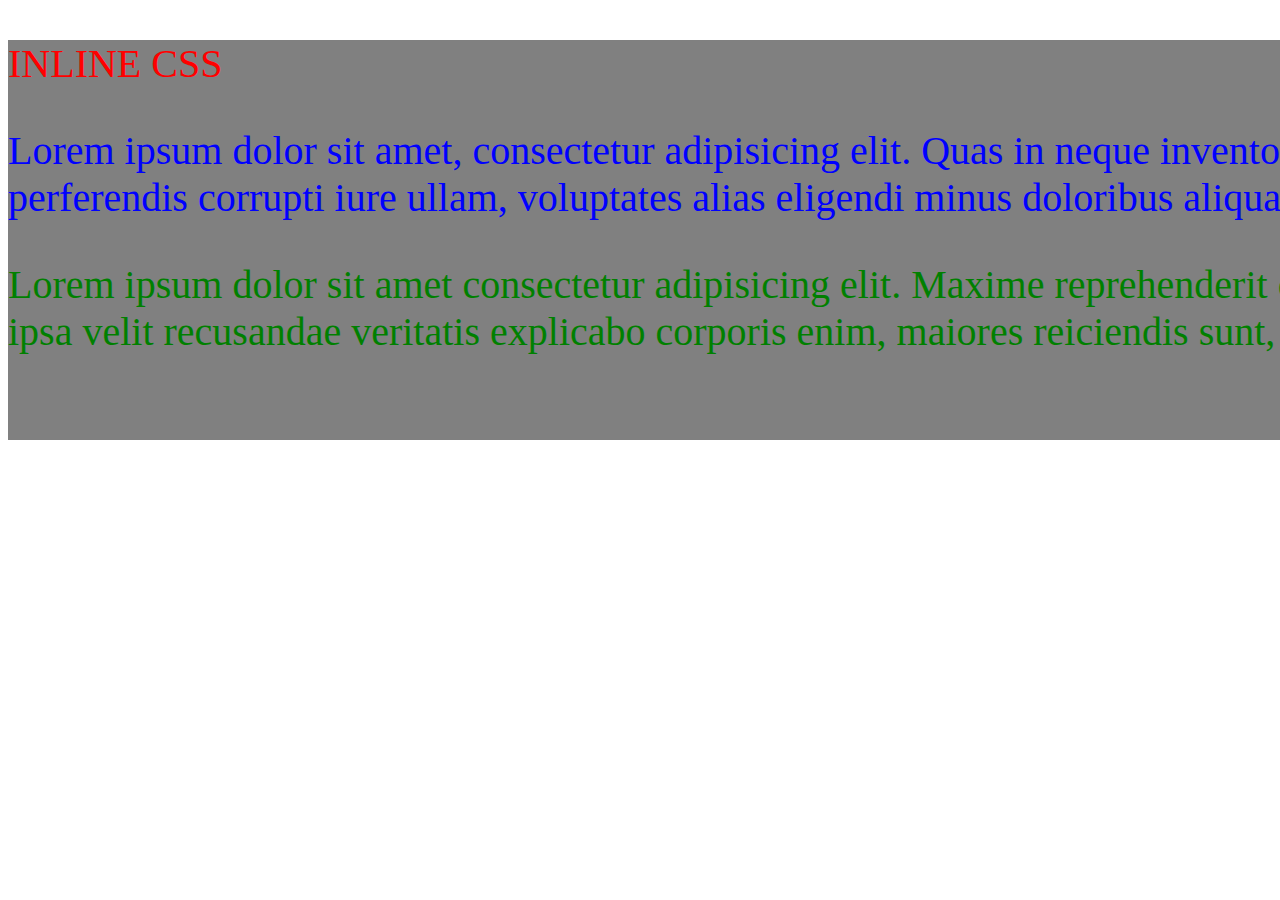
<file: assignment 2/second.html>
<!DOCTYPE html>
    <head>
       <title>assignment 2</title>
       <link rel="stylesheet" href="second.css">
       <style>
           .p1
           {
               color:blue;
               background-color:grey;
               font-size: 40px;
           }
           
       </style>

    </head> 
    <body>
    
        <div class="one">
          <p style="color: red;font-size: 40px;background-color:grey"> INLINE CSS</p>
          <p class="p1">Lorem ipsum dolor sit amet, consectetur adipisicing elit. Quas in neque inventore debitis ad harum sed necessitatibus perferendis corrupti iure ullam, voluptates alias eligendi minus doloribus aliquam molestias laudantium pariatur?</p1>
          <p class="p2">Lorem ipsum dolor sit amet consectetur adipisicing elit. Maxime reprehenderit consectetur, ad exercitationem quia dolores ipsa velit recusandae veritatis explicabo corporis enim, maiores reiciendis sunt, impedit quam minima vero. Consequuntur!</p2>
                
        </div>
    </body>
</html>
</file>
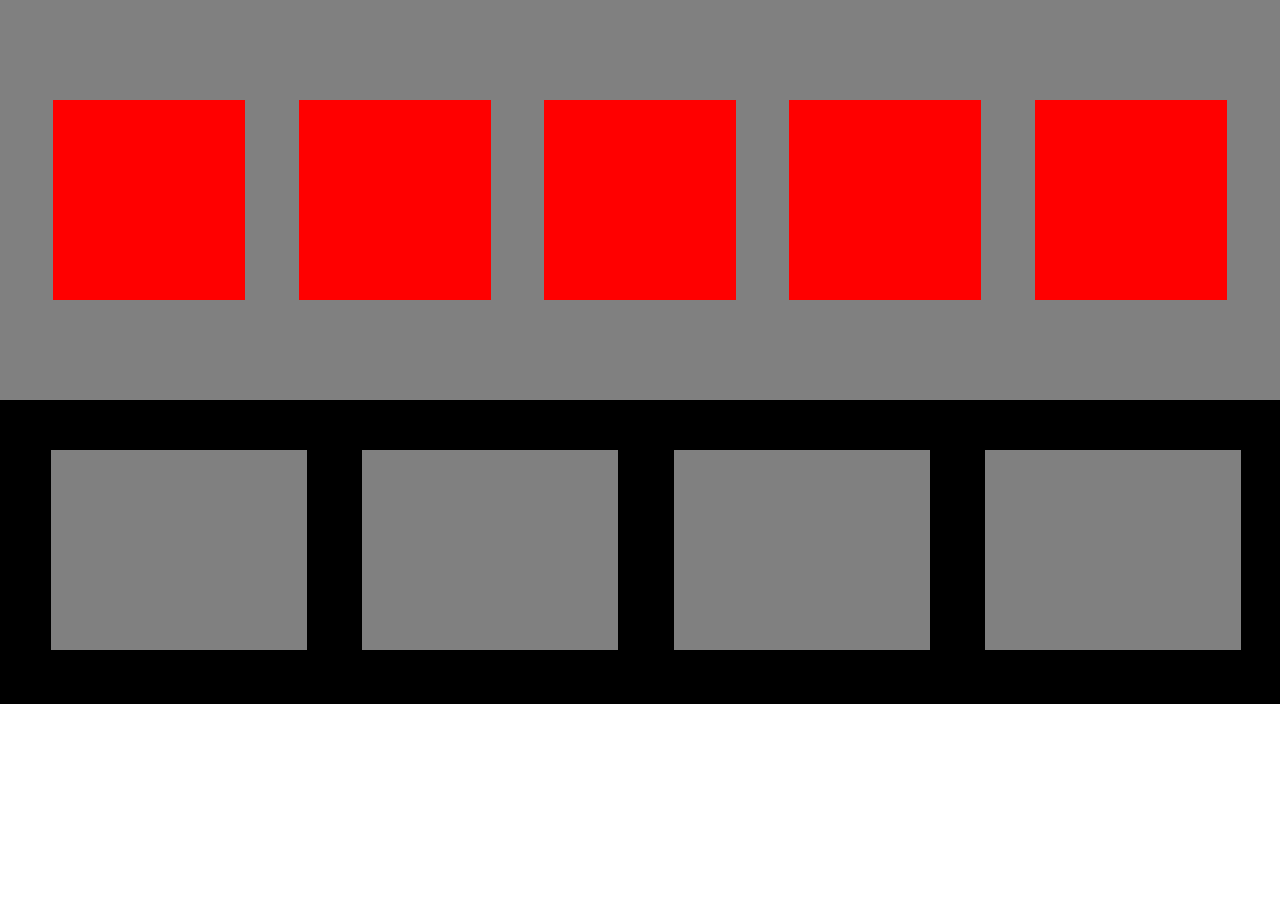
<file: assignment 3/third.html>
<!DOCTYPE html>
<html>
    <head>
        <title>Assignment 3</title>
        <link rel="stylesheet" href="third.css">
    </head>
    <body>

        <div class="parent">

            <div class="ele">

            </div>

            <div class="ele">
                
            </div>

            <div class="ele">
                
            </div>

            <div class="ele">
                
            </div>

            <div class="ele">
                
            </div>


        </div>



        <div class="parent_1">

            <div class="ele_1">

            </div>

            <div class="ele_1">
                
            </div>

            <div class="ele_1">
                
            </div>

            <div class="ele_1">
                
            </div>


        </div>

    </body>
</html>
</file>
<file: assignment 2/second.css>
.one
{
    height:400px;
    width:2000px;
    background-color: grey;
}
.p2
{
    color:green;
    font-size: 40px;
}
</file>
<file: assignment 3/third.css>
*{
    margin: 0;
    padding: 0;
}



.parent{
    height: 400px;
    width: 100%;
    background-color: grey;
    /* padding-top: 50px;
    padding-bottom: 50px; */
    display: flex;
    justify-content: space-evenly;
    align-items: center;


}

.ele{
    height: 200px;
    width: 15%;
    background-color: red;
   
}



.parent_1{
    /* height: 400px; */
    width: 100%;
    background-color: black;
    padding-top: 50px;
    padding-bottom: 50px;
    



}

.ele_1{
    height: 200px;
    width: 20%;
    background-color: grey;
    display: inline-block;
    margin-left: 4%;
}
</file>
